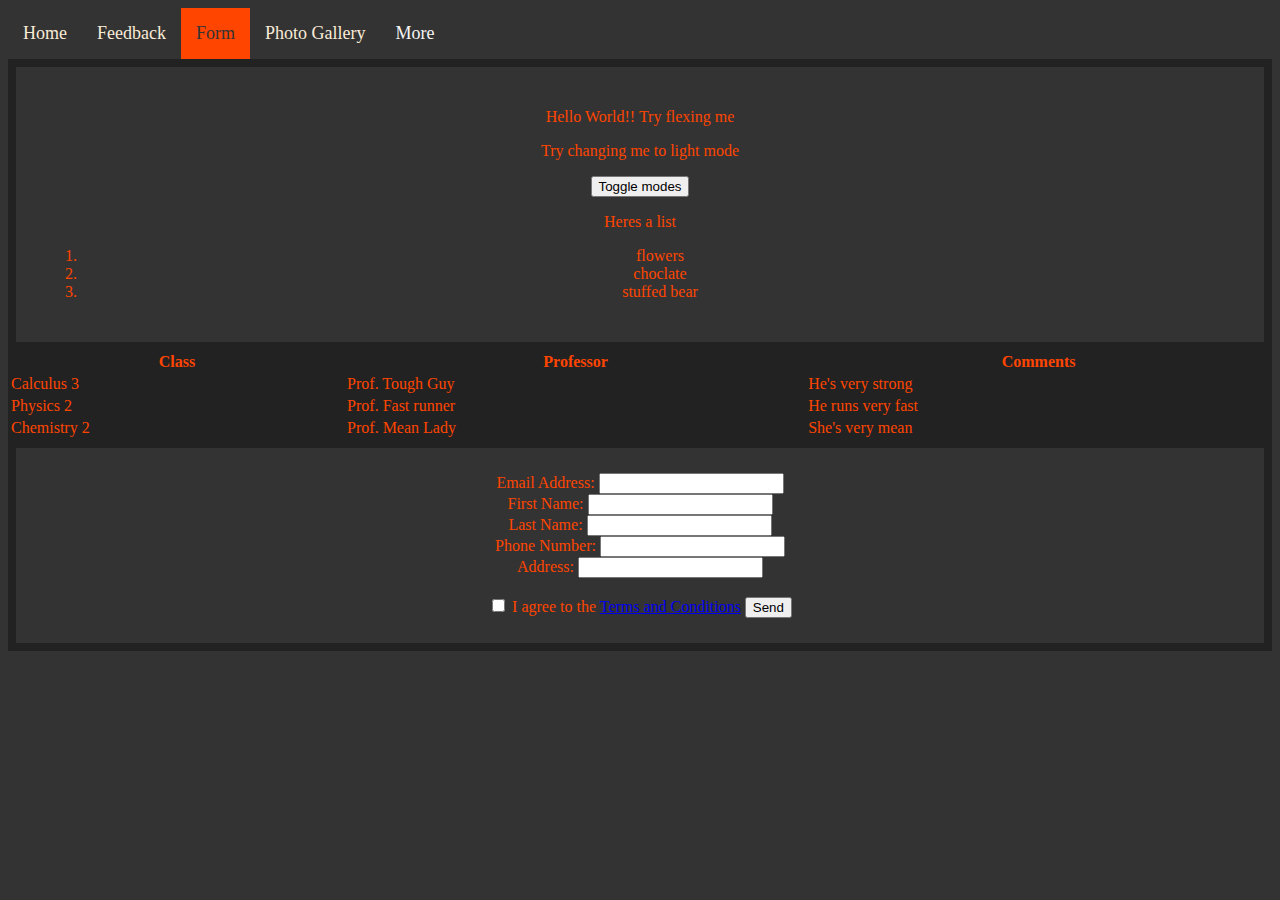
<file: alt.html>
<!DOCTYPE html>
<html>

<head>
    <title>This is my title</title>
    <link rel="stylesheet" type="text/css" href="style.css">
    <script src="script.js"></script>
</head>

<body>
    <div class="navbar">
        <a href="index.html">Home</a>
        <a href="feedback.html">Feedback</a>
        <a href="alt.html" id ="active">Form</a>
        <a href = "gallery.html">Photo Gallery</a>
        <div class="dropdown">
            <button class="button">More</button>
            <div class="content">
                <a href="duck.html">Dancing duck</a>
                <a href="gorillas.html">Dancing gorillas</a>
                <a href="penguin.html">Dancing penguin</a>
            </div>
        </div>
    </div>
    <div class="container">
        <div class="element">
            <p>Hello World!! Try flexing me</p>
            <p>Try changing me to light mode</p>
            <button onclick="changeColor()">Toggle modes</button>
            <p>Heres a list</p>
            <ol>
                <li>flowers</li>
                <li>choclate</li>
                <li>stuffed bear</li>
            </ol>
        </div>
        <table class="alt_table">
            <tr>
                <th>Class</th>
                <th>Professor</th>
                <th>Comments</th>
            </tr>
            <tr>
                <td>Calculus 3</td>
                <td>Prof. Tough Guy</td>
                <td>He's very strong</td>
            </tr>
            <tr>
                <td>Physics 2</td>
                <td>Prof. Fast runner</td>
                <td>He runs very fast</td>
            </tr>
            <tr>
                <td>Chemistry 2</td>
                <td>Prof. Mean Lady</td>
                <td>She's very mean</td>
            </tr>
        </table>
        <div class="element">
            <form action="form.php" method="post">
                <label>Email Address: </label>
                <input type="text" name ="email" required="on"><br>
                <label>First Name:</label>
                <input type="text" name="fName" required="on"><br>
                <label>Last Name:</label>
                <input type="text" name="lName" required="on"><br>
                <label>Phone Number:</label>
                <input type="number" name="num" required="on"><br>
                <label>Address: </label>
                <input type="text" name="addy" required="on"><br><br>
                <label>
                    <input type="checkbox" name="terms" required="on">
                    I agree to the <a href="#">Terms and Conditions</a>
                <button>Send</button>
            </form>
        </div>
        
    </div>
</body>

</html>
</file>
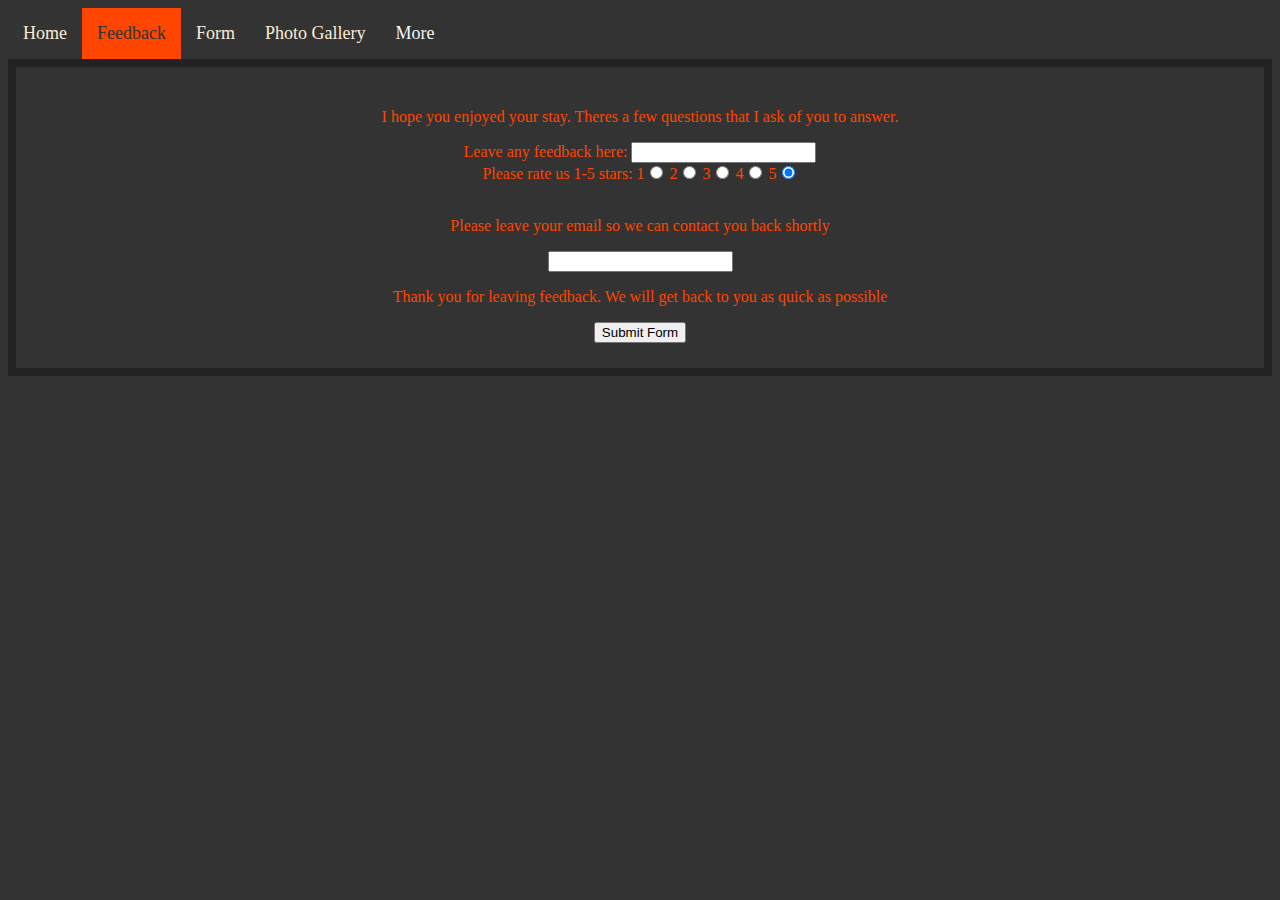
<file: feedback.html>
<!DOCTYPE html>
<html>

<head>
    <title>Feedback</title>
    <script src="feedback.js"></script>
    <link rel="stylesheet" type="text/css" href="style.css">
</head>

<body>
    <div class="navbar">
        <a href="index.html">Home</a>
        <a href="feedback.html" id="active">Feedback</a>
        <a href="alt.html">Form</a>
        <a href = "gallery.html">Photo Gallery</a>
        <div class="dropdown">
            <button class="button">More</button>
            <div class="content">
                <a href="duck.html">Dancing duck</a>
                <a href="gorillas.html">Dancing gorillas</a>
                <a href="penguin.html">Dancing penguin</a>
            </div>
        </div>
    </div>
    <div class="container">
        <div class="element">
            <p>I hope you enjoyed your stay. Theres a few questions that I ask of you to answer. </p>
            <form action="feedback.php" method="post">
                <label>Leave any feedback here:</label>
                <input type="text" id="feedback" name="feedback">


                <br><label>Please rate us 1-5 stars: </label>
                <label>1</label><input type="radio" name="rating" value="1">
                <label>2</label><input type="radio" name="rating" value="2">
                <label>3</label><input type="radio" name="rating" value="3">
                <label>4</label><input type="radio" name="rating" value="4">
                <label>5</label><input type="radio" name="rating" value="5" checked="checked">

                <br><br>
                <p>Please leave your email so we can contact you back shortly</p>
                <input type="text" id="email" name="email">
                <br>
                <p>Thank you for leaving feedback. We will get back to you as quick as possible</p>
                <button>Submit Form</button>
            </form>

        </div>
    </div>


</body>

</html>
</file>
<file: style.css>
body{
    background-color: #333;
    color: orangered;
}

.lightmode {
    background-color: white;
    color: white;
}

h1{
    background-color: black;
}

.navbar{
    background-color: #333;
    overflow: hidden;
}

#active {
    background-color: orangered;
    color: #333;
}

.navbar a{
    display: block;
    color: antiquewhite;
    text-decoration: none;
    float: left;
    padding: 15px 15px;
    font-size: large;
    
}

.dropdown{
    float: left;
}

.dropdown .button{
    border: none;
    outline: none;
    color: whitesmoke;
    background-color: #333;
    padding: 15px 15px;
    font-size: large;
    font-family: inherit;
}

.content{
    display: none;
    position: absolute;
    background-color: #333;
}

.content a{
    float: none;
}

.dropdown:hover .content{
    display: block;
}

.navbar a:hover, .dropdown:hover .button{
    background-color: #222;
    color: orangered;
}

#calcProf{
    background-color: antiquewhite;
}

#physicsProf{
    background-color: darkslategrey;
}

#chemProf {
    background-color: black;
}

.headTable{
    font-size: x-large;
    font-style: oblique;
}

.container{
    display: flex;
    background-color: #222;
    flex-direction: column;
    justify-content: center;
}

.element{
    margin: 8px;
    background-color: #333;
    text-align: center;
    padding: 25px;
}

.alt_table {
    border-color: black;
    border-width: 5px;
}
</file>
